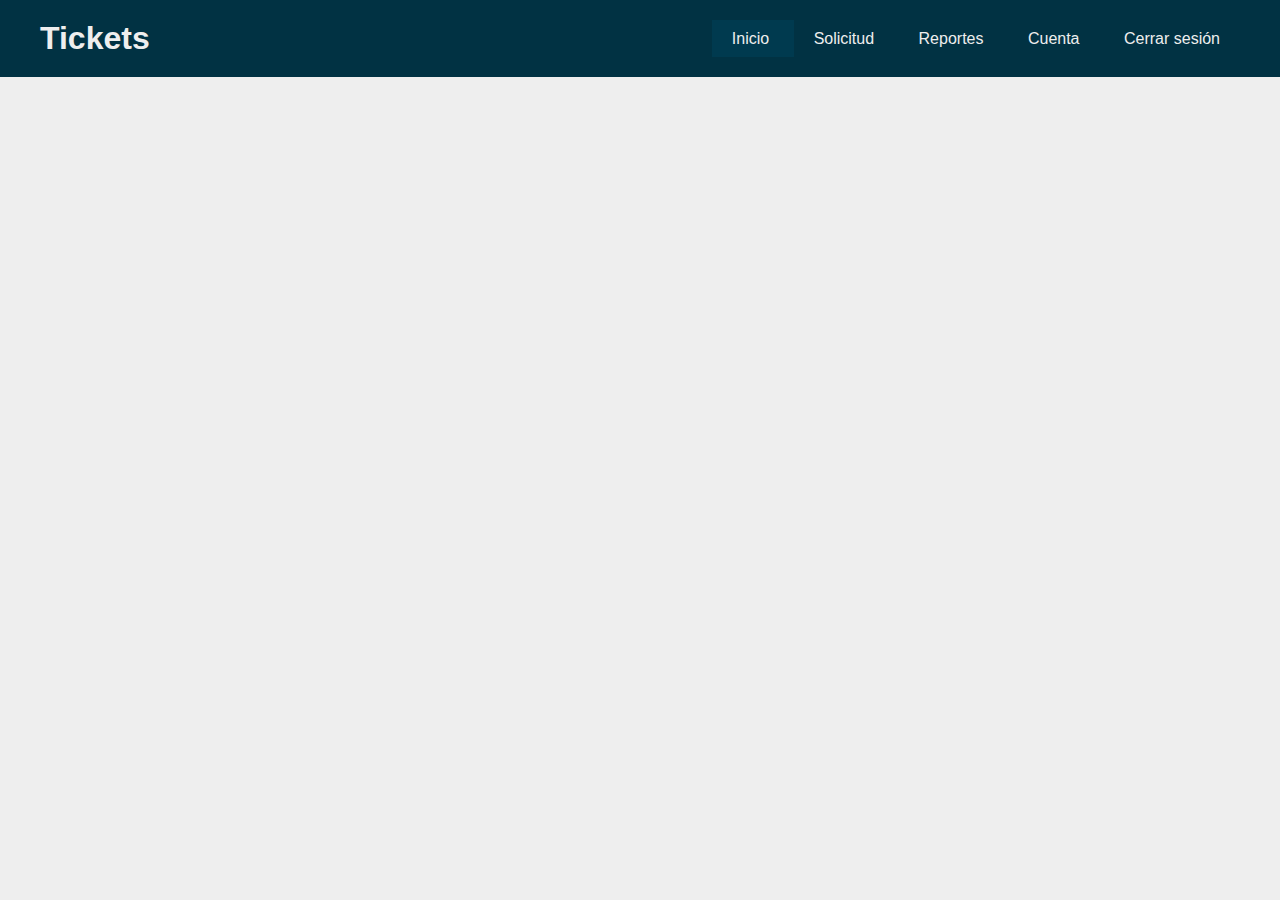
<file: frontend/index.html>
<!DOCTYPE html>
<html lang="en">

<head>
  <meta charset="UTF-8" />
  <meta name="viewport" content="width=device-width, initial-scale=1.0" />
  <meta http-equiv="X-UA-Compatible" content="ie=edge" />
  <title>Ticket ALV</title>
  <link rel="stylesheet" href="./main.css" />
</head>

<body>
  <header>
    <h1 class="logo">Tickets</h1>
    <nav class="navigator">
      <ul class="nav">
        <li class="nav-item active">
          Inicio
        </li>
        <li class="nav-item">
          Solicitud
          <ul class="subnav">
            <li class="subnav-item">Agregar</li>
            <li class="subnav-item">Consultar</li>
            <li class="subnav-item">Cancelar</li>
          </ul>
        </li>
        <li class="nav-item">
          Reportes
        </li>
        <li class="nav-item">
          Cuenta
        </li>
        <li class="nav-item">
          Cerrar sesión
        </li>
      </ul>
    </nav>
  </header>
</body>
<script src="./index.js"></script>

</html>
</file>
<file: frontend/main.css>
body {
  margin: 0;
  font-family: Arial, Helvetica, sans-serif;
  background-color: #eeeeee;
}

header {
  padding: 20px 40px;
  display: flex;
  justify-content: space-between;
  align-items: center;
  background-color: #013243;
  color: #eeeeee;
}

h1 {
  margin: 0;
}

nav {
  font-size: 16px;
}

.nav {
  padding: 0;
  margin: 0;
  list-style: none;
}

.nav-item {
  display: inline;
  position: relative;
  text-align: center;
  cursor: pointer;
  padding: 10px 20px;
}

.nav-item:hover,
.nav-item.active {
  background-color: #003a4f;
}

.nav-item.opened {
  background-color: #002c3d;
}

.subnav {
  position: absolute;
  display: none;
  left: 0;
  top: 100%;
  width: 100%;
  background-color: #002c3d;
  padding: 0;
}

.nav-item.opened .subnav{
  display: block;
}

.subnav-item {
  display: block;
  padding: 10px 20px;
}

.subnav-item:hover {
  background-color: #003a4f;
}
</file>
